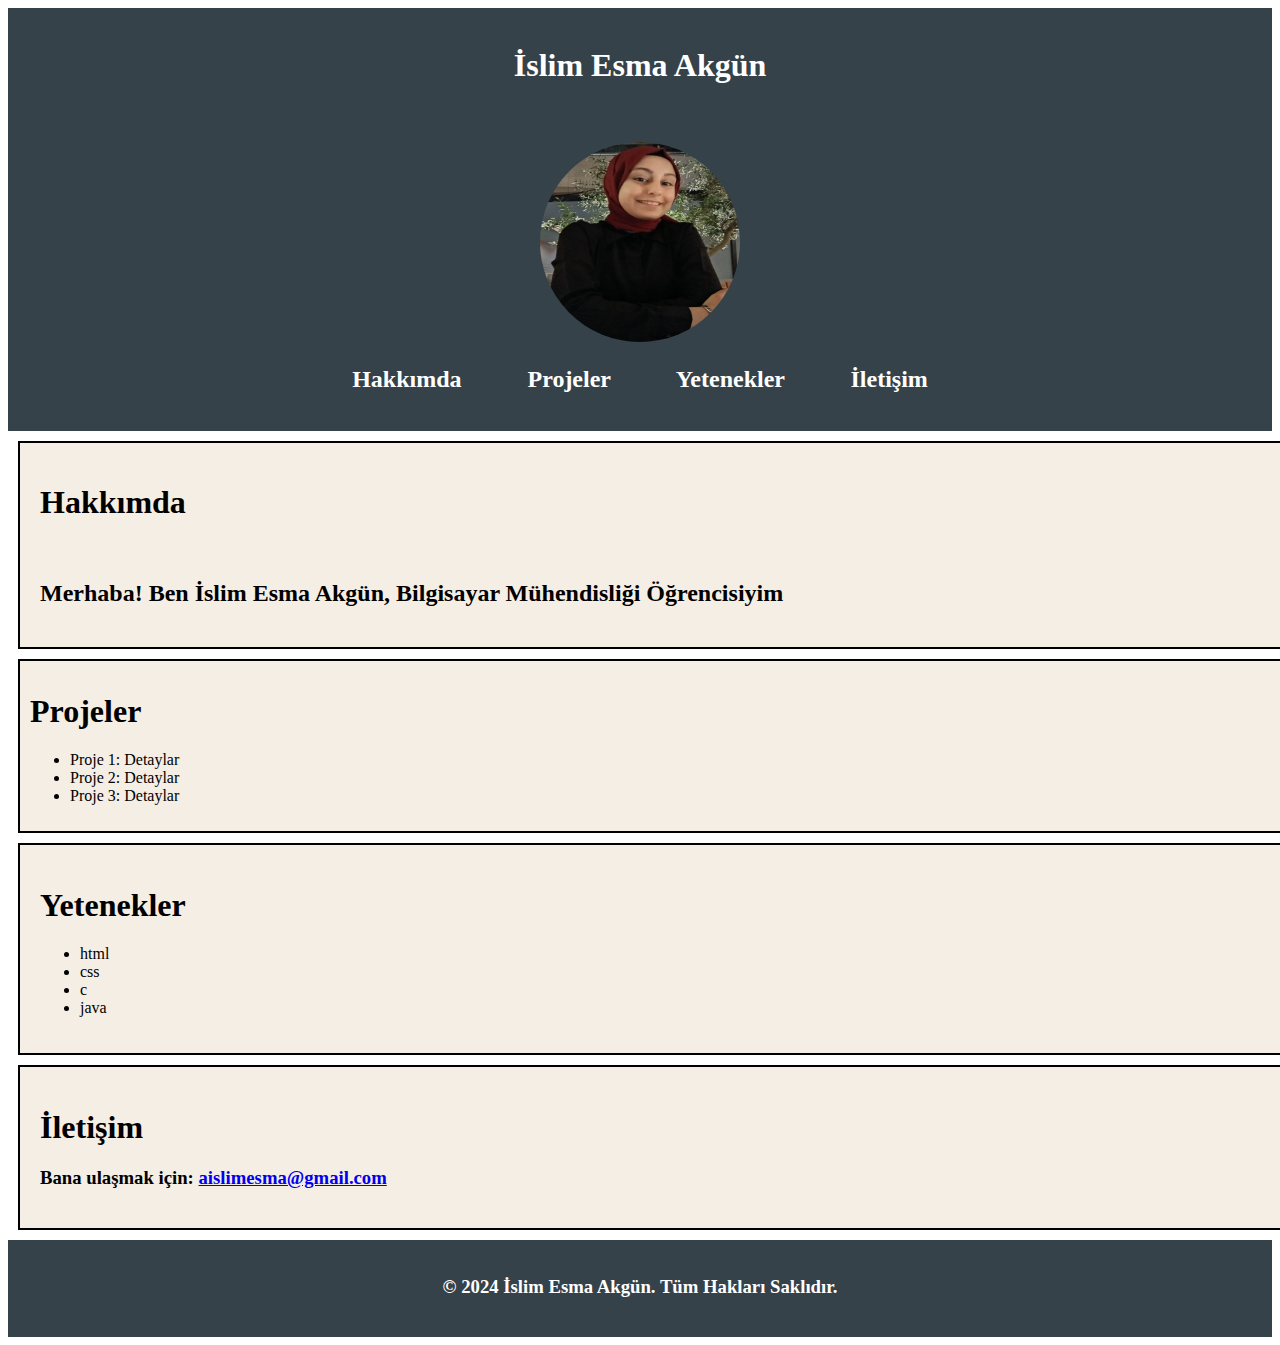
<file: index.html>
<!DOCTYPE html>
<html lang="tr">
    
<head>
    
    <meta charset="UTF-8">
    <meta name="viewport" content="width=device width, initial-scale=1.0">
    <link rel="stylesheet" href="stlye.css"/>
    <title>Esma</title>
   
    
</head>
<body>

    <div>
        <br>
        <h1>İslim Esma Akgün</h1>
        <br><br>
        <img style="border-radius: 50%;" src="1.jpg" alt="resim bulunamadı" width="200" height="200">
        <br>
        <h2>
            <a href="#hakkimda" style="text-decoration: none; color: inherit;">Hakkımda</a>
            &nbsp;&nbsp;&nbsp;&nbsp;&nbsp;&nbsp;&nbsp;&nbsp;&nbsp; 
            <a href="#projeler" style="text-decoration: none; color: inherit;">Projeler</a>
            &nbsp;&nbsp;&nbsp;&nbsp;&nbsp;&nbsp;&nbsp;&nbsp;&nbsp;
            <a href="#yetenekler"  style="text-decoration: none; color: inherit;">Yetenekler</a>
            &nbsp;&nbsp;&nbsp;&nbsp;&nbsp;&nbsp;&nbsp;&nbsp;&nbsp;
            <a href="#iletisim" style="text-decoration: none; color: inherit;">İletişim</a>
          </h2>
          <br>
          
    </div>

    <div>
        <h1><strong>Hakkımda</strong></h1>
        <br>
        <h2>Merhaba! Ben İslim Esma Akgün, Bilgisayar Mühendisliği Öğrencisiyim</h2>

    </div>

    <div>
        <h1><strong>Projeler</strong></h1>
    <ul>
        <li>Proje 1: Detaylar </li>
        <li>Proje 2: Detaylar</li>
        <li>Proje 3: Detaylar</li>
    </ul>

    
    </div>
    <div>
<h1>Yetenekler</h1>
<ul>
    <li>html</li>
    <li>css</li>
   <li>c</li>
   <li>java     </li>
</ul>
</div>



    

    <div>
           <h1><strong>İletişim</strong></h1>
           <h3>Bana ulaşmak için: <a href="mailto:aislimesma@gmail.com">aislimesma@gmail.com</a></h3>
    
    </div>

    <div>
       <br>
        <h3>© 2024 İslim Esma Akgün. Tüm Hakları Saklıdır.</h3>
    </div>






   



    
</body>




</html>
</file>
<file: stlye.css>
div:nth-of-type(1){
    background-color: #35424a;
    text-align: center;
    color: white;
    width: 100%;
    height: auto;
}
div:nth-of-type(2){
    border: 2px solid black;
    padding: 20px;
    margin: 10px;
    width: 100%;
    height: auto;
    background-color: rgb(245, 238, 229);

}
div:nth-of-type(3){
    border: 2px solid black;
    padding: 10px;
    margin: 10px;
    width: 100%;
    height: auto;
    background-color: rgb(245, 238, 229);

}
div:nth-of-type(4){
    border: 2px solid black;
    padding: 20px;
    margin: 10px;
    width: 100%;
    height: auto;
    background-color: rgb(245, 238, 229);


}



div:nth-of-type(5){
    border: 2px solid black;
    padding: 20px;
    margin: 10px;
    width: 100%;
    height: auto;
    background-color: rgb(245, 238, 229);

}
div:nth-of-type(6){
    background-color: #35424a;
    text-align: center;
    padding : 0px ;
    margin: 0px;
    color: white;
    width: 100%;
    height: auto;
    padding-bottom: 20px;
}
</file>
